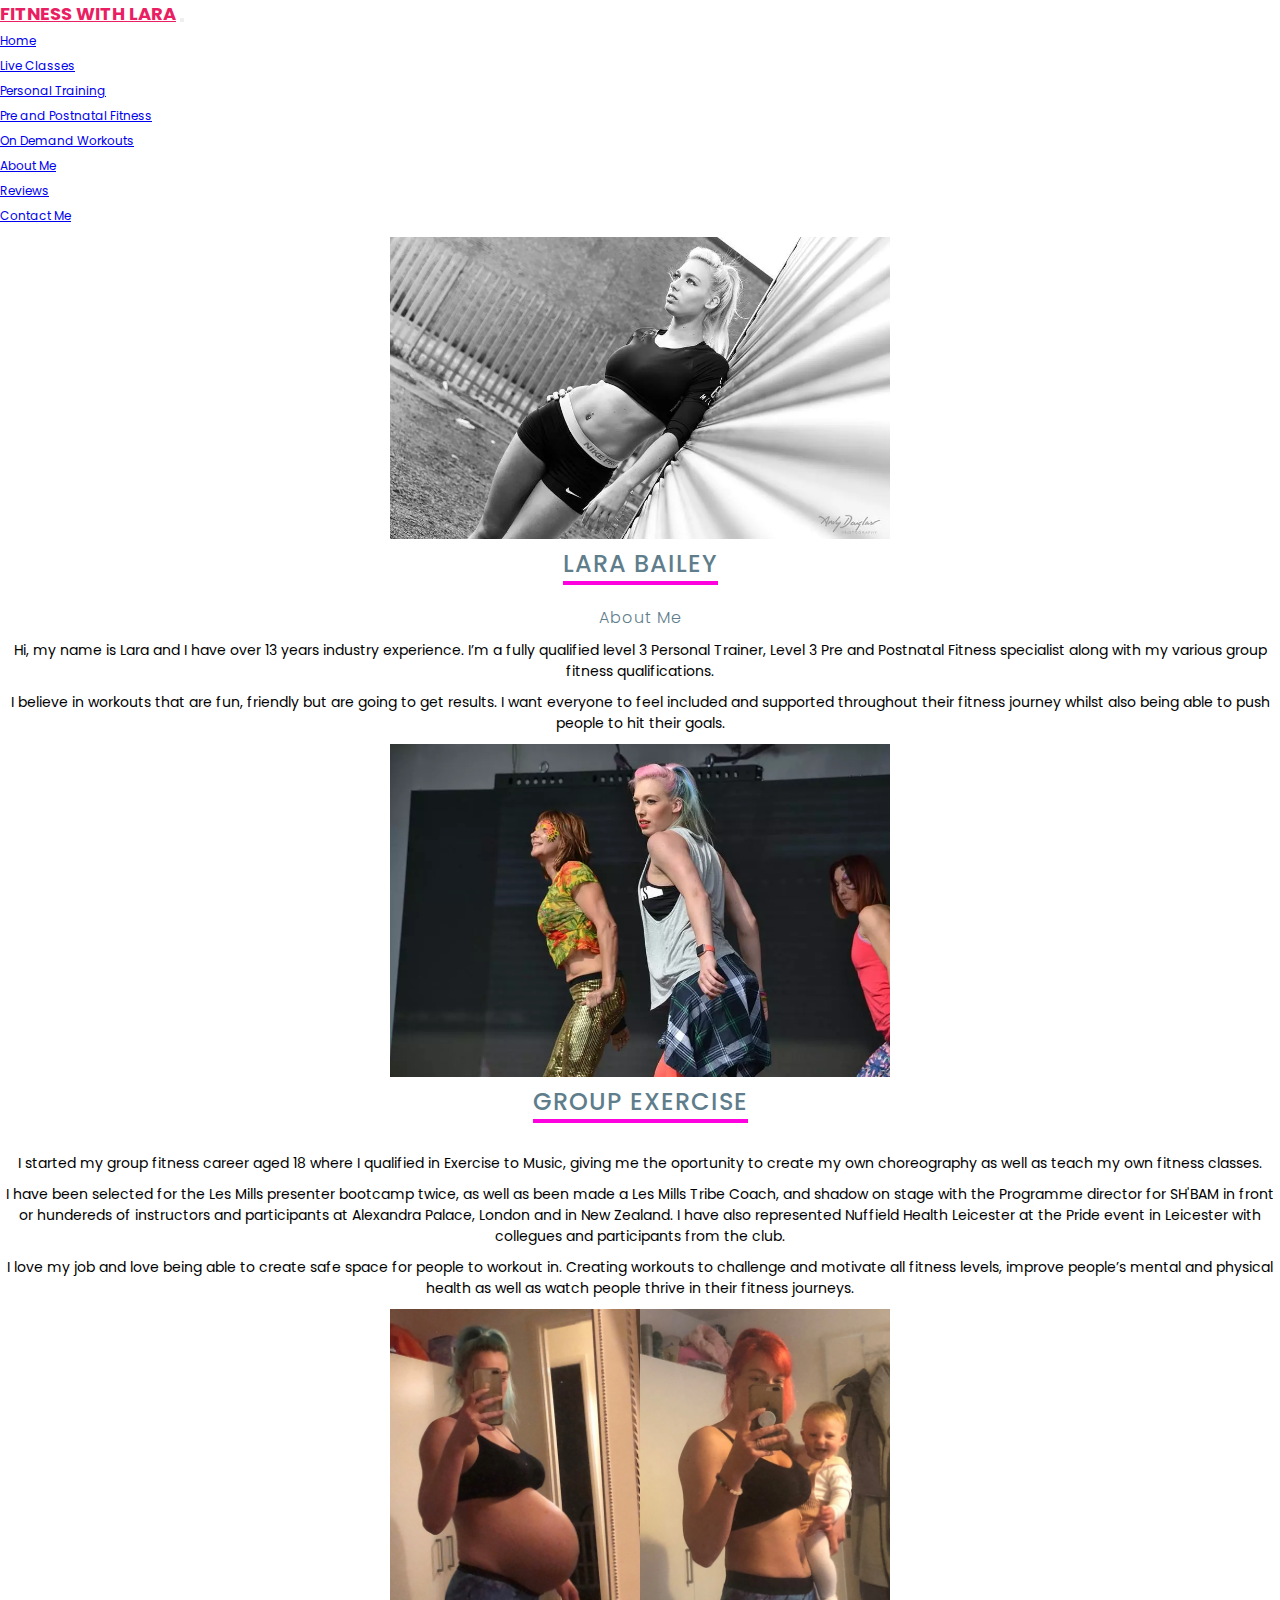
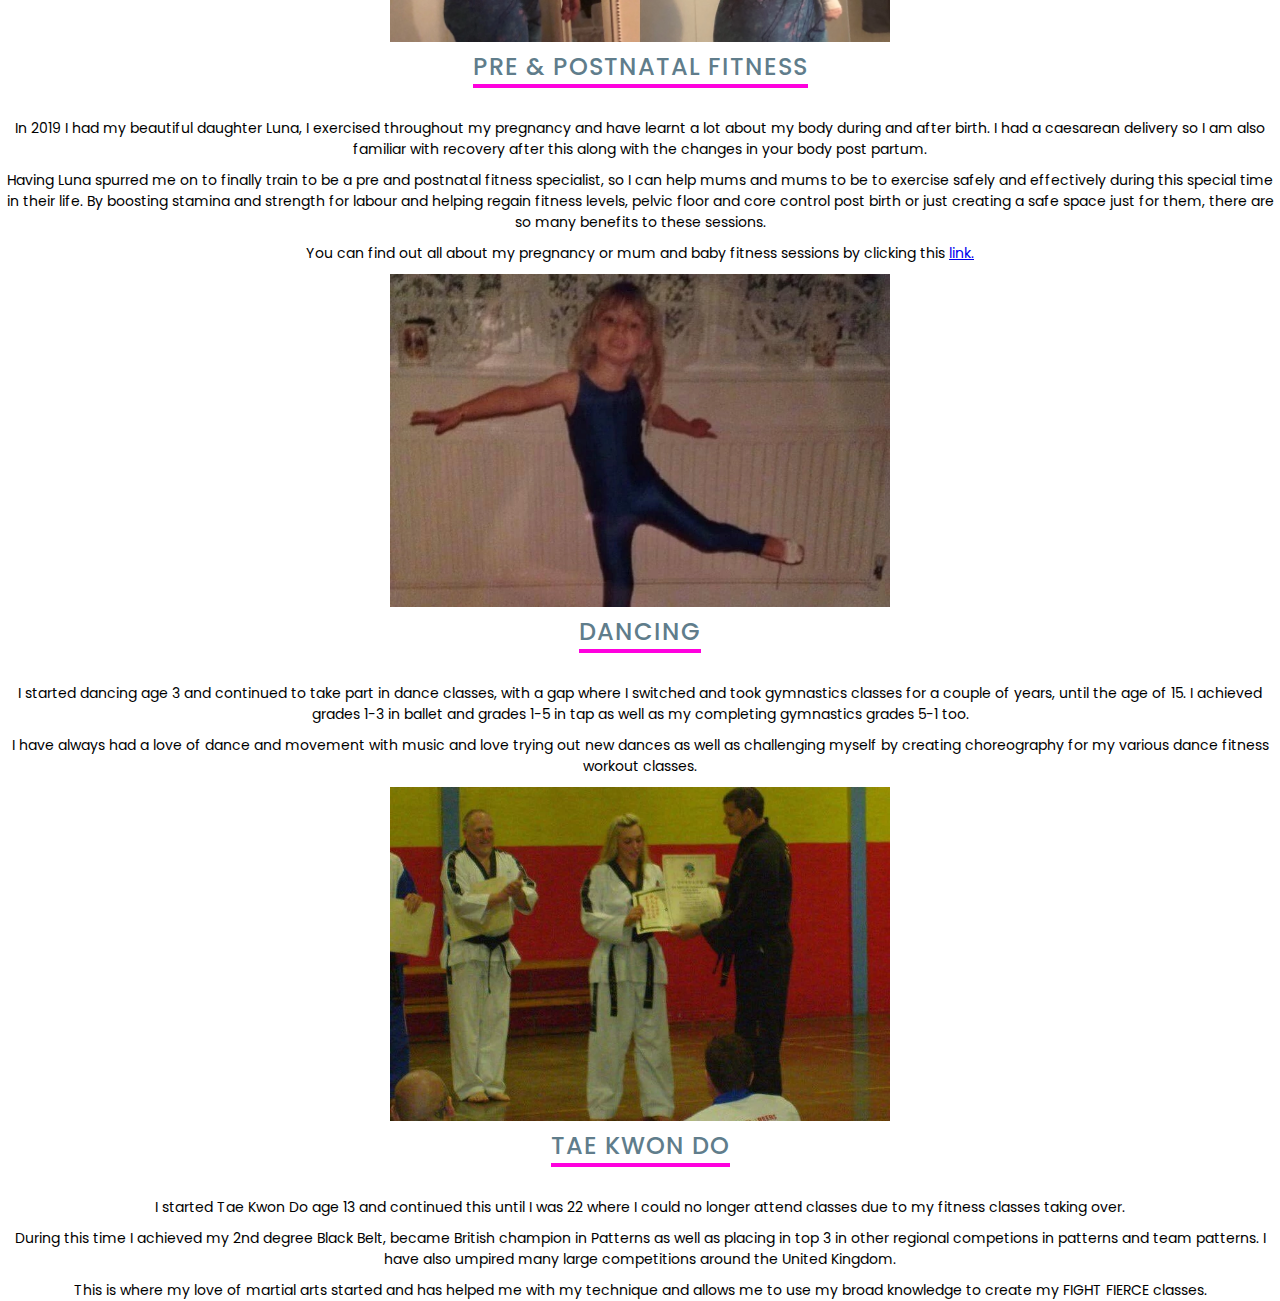
<file: aboutme.html>
<!DOCTYPE html>
<html lang="en">

<head>
  <meta charset="UTF-8">
  <meta http-equiv="X-UA-Compatible" content="IE=edge">
  <meta name="viewport" content="width=device-width, initial-scale=1.0">
  <title>About Me</title>
  <link rel="stylesheet" href="css/about.css">
  <link rel="stylesheet" href="css/navbar.css">
  <!-- Bootstrap CSS -->
  <link href="https://cdn.jsdelivr.net/npm/bootstrap@5.0.0-beta2/dist/css/bootstrap.min.css" rel="stylesheet"
    integrity="sha384-BmbxuPwQa2lc/FVzBcNJ7UAyJxM6wuqIj61tLrc4wSX0szH/Ev+nYRRuWlolflfl" crossorigin="anonymous">
</head>

<body>

  <nav class="navbar navbar-expand-lg navbar-dark bg-dark">
    <div class="container-fluid">
      <a class="navbar-brand" style="text-transform: uppercase; font-weight: 700; color: #e91e63;"
        href="index.html">Fitness with Lara</a>
      <button class="navbar-toggler" type="button" data-bs-toggle="collapse" data-bs-target="#navbarSupportedContent"
        aria-controls="navbarSupportedContent" aria-expanded="false" aria-label="Toggle navigation">
        <span class="navbar-toggler-icon"></span>
      </button>
      <div class="collapse navbar-collapse" id="navbarSupportedContent">
        <ul class="navbar-nav me-auto mb-2 mb-lg-0">
          <li class="nav-item">
            <a class="nav-link" href="home.html">Home</a>
          </li>
          <li class="nav-item">
            <a class="nav-link" href="liveclasses.html">Live Classes</a>
          </li>
          <li class="nav-item">
            <a class="nav-link" href="pt.html">Personal Training</a>
          </li>
          <li class="nav-item">
            <a class="nav-link" href="https://babybodybeautiful.co.uk/">Pre and Postnatal Fitness</a>
          </li>
          <li class="nav-item">
            <a class="nav-link" href="recordings.html">On Demand Workouts</a>
          </li>
          <li class="nav-item">
            <a class="nav-link" href="aboutme.html">About Me</a>
          </li>
          <li class="nav-item">
            <a class="nav-link" href="reviews.html">Reviews</a>
          </li>
          <li class="nav-item">
            <a class="nav-link" href="contactme.html">Contact Me</a>
          </li>
        </ul>
      </div>
    </div>
  </nav>

  <div class="container">
    <div class="row border g-0 rounded shadow-sm">
      <div class="col-md-6 order-md-2">
        <img src="Images/bg1.webp" class="img-thumbnail dimension">
      </div>
      <div class="col-md-6 order-md-1 p-4">
        <h3>Lara Bailey</h3>
        <h5>About Me</h5>
        <p>
          Hi, my name is Lara and I have over 13 years industry experience. I’m a fully qualified level 3 Personal
          Trainer, Level 3 Pre and Postnatal Fitness specialist along with my various group fitness qualifications.
        </p>
        <p>
          I believe in workouts that are fun, friendly but are going to get results. I want everyone to feel included
          and supported throughout their fitness journey whilst also being able to push people to hit their goals.
        </p>
      </div>
    </div>
    <div class="row border g-0 rounded shadow-sm">
      <div class="col-md-6 order-md-2">
        <img src="Images/image1.webp" class="img-thumbnail dimension">
      </div>
      <div class="col-md-6 order-md-1">
        <div class="col p-4">
          <h3>Group Exercise</h3>
          <p>
            I started my group fitness career aged 18 where I qualified in Exercise to Music, giving me the oportunity
            to create my own choreography as well as teach my own fitness classes.
          </p>
          <p>
            I have been selected for the Les Mills presenter bootcamp twice, as well as been made a Les Mills Tribe
            Coach, and shadow on stage with the Programme director for SH'BAM in front or hundereds of instructors and
            participants at Alexandra Palace, London and in New Zealand. I have also represented Nuffield Health
            Leicester at the Pride event in Leicester with collegues and participants from the club.
          </p>
          <p>
            I love my job and love being able to create safe space for people to workout in. Creating workouts to
            challenge and motivate all fitness levels, improve people’s mental and physical health as well as watch
            people thrive in their fitness journeys.
          </p>
        </div>
      </div>
    </div>
    <div class="row border g-0 rounded shadow-sm">
      <div class="col-md-6 order-md-2">
        <img src="Images/image4.webp" class="img-thumbnail dimension">
      </div>
      <div class="col-md-6 order-md-1 p-4">
        <h3>Pre & Postnatal Fitness</h3>
        <p>
          In 2019 I had my beautiful daughter Luna, I exercised throughout my pregnancy and have learnt a lot about my
          body during and after birth. I had a caesarean delivery so I am also familiar with recovery after this along
          with the changes in your body post partum.
        </p>
        <p>
          Having Luna spurred me on to finally train to be a pre and postnatal fitness specialist, so I can help mums
          and mums to be to exercise safely and effectively during this special time in their life. By boosting stamina
          and strength for labour and helping regain fitness levels, pelvic floor and core control post birth or just
          creating a safe space just for them, there are so many benefits to these sessions.
        </p>
        <p>
          You can find out all about my pregnancy or mum and baby fitness sessions by clicking this <a class="link"
            href="https://babybodybeautiful.co.uk/">link.</a>
        </p>
      </div>
    </div>
    <div class="row border g-0 rounded shadow-sm">
      <div class="col-md-6 order-md-2">
        <img src="Images/image2.webp" class="img-thumbnail dimension">
      </div>
      <div class="col-md-6 order-md-1 p-4">
        <h3>Dancing</h3>
        <p>
          I started dancing age 3 and continued to take part in dance classes, with a gap where I switched and took
          gymnastics classes for a couple of years, until the age of 15. I achieved grades 1-3 in ballet and grades 1-5
          in tap as well as my completing gymnastics grades 5-1 too.
        </p>
        <p>
          I have always had a love of dance and movement with music and love trying out new dances as well as
          challenging myself by creating choreography for my various dance fitness workout classes.
        </p>
      </div>
    </div>
    <div class="row border g-0 rounded shadow-sm">
      <div class="col-md-6 order-md-2">
        <img src="Images/image3.webp" class="img-thumbnail dimension">
      </div>
      <div class="col-md-6 order-md-1 p-4">
        <h3>Tae Kwon Do</h3>
        <p>
          I started Tae Kwon Do age 13 and continued this until I was 22 where I could no longer attend classes due to
          my fitness classes taking over.
        </p>
        <p>
          During this time I achieved my 2nd degree Black Belt, became British champion in Patterns as well as placing
          in top 3 in other regional competions in patterns and team patterns. I have also umpired many large
          competitions around the United Kingdom.
        </p>
        <p>
          This is where my love of martial arts started and has helped me with my technique and allows me to use my
          broad knowledge to create my FIGHT FIERCE classes.
        </p>
      </div>
    </div>
  </div>

  <!-- Optional JavaScript; choose one of the two! -->

  <!-- Option 1: Bootstrap Bundle with Popper -->
  <script src="https://cdn.jsdelivr.net/npm/bootstrap@5.0.0-beta2/dist/js/bootstrap.bundle.min.js"
    integrity="sha384-b5kHyXgcpbZJO/tY9Ul7kGkf1S0CWuKcCD38l8YkeH8z8QjE0GmW1gYU5S9FOnJ0"
    crossorigin="anonymous"></script>

  <!-- Option 2: Separate Popper and Bootstrap JS -->
  <!--
    <script src="https://cdn.jsdelivr.net/npm/@popperjs/core@2.6.0/dist/umd/popper.min.js" integrity="sha384-KsvD1yqQ1/1+IA7gi3P0tyJcT3vR+NdBTt13hSJ2lnve8agRGXTTyNaBYmCR/Nwi" crossorigin="anonymous"></script>
    <script src="https://cdn.jsdelivr.net/npm/bootstrap@5.0.0-beta2/dist/js/bootstrap.min.js" integrity="sha384-nsg8ua9HAw1y0W1btsyWgBklPnCUAFLuTMS2G72MMONqmOymq585AcH49TLBQObG" crossorigin="anonymous"></script>
    -->

</body>

</html>
</file>
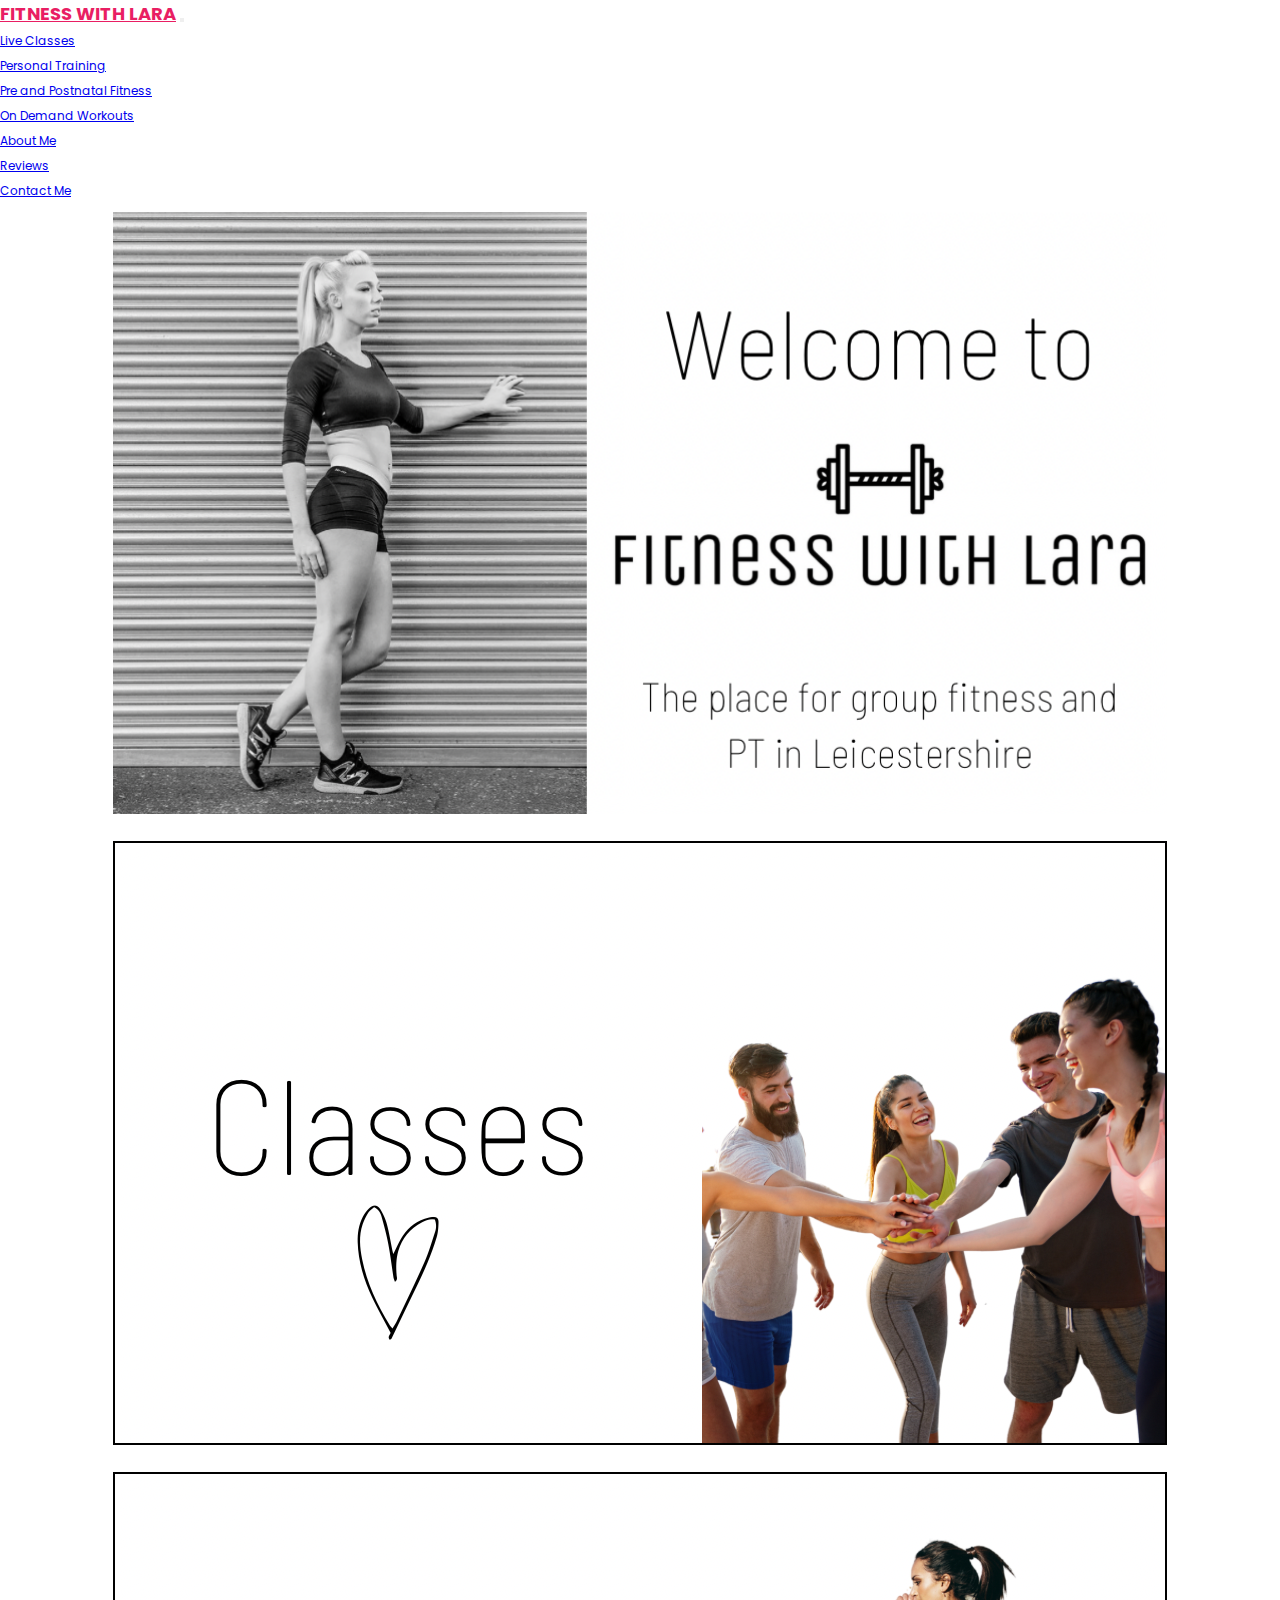
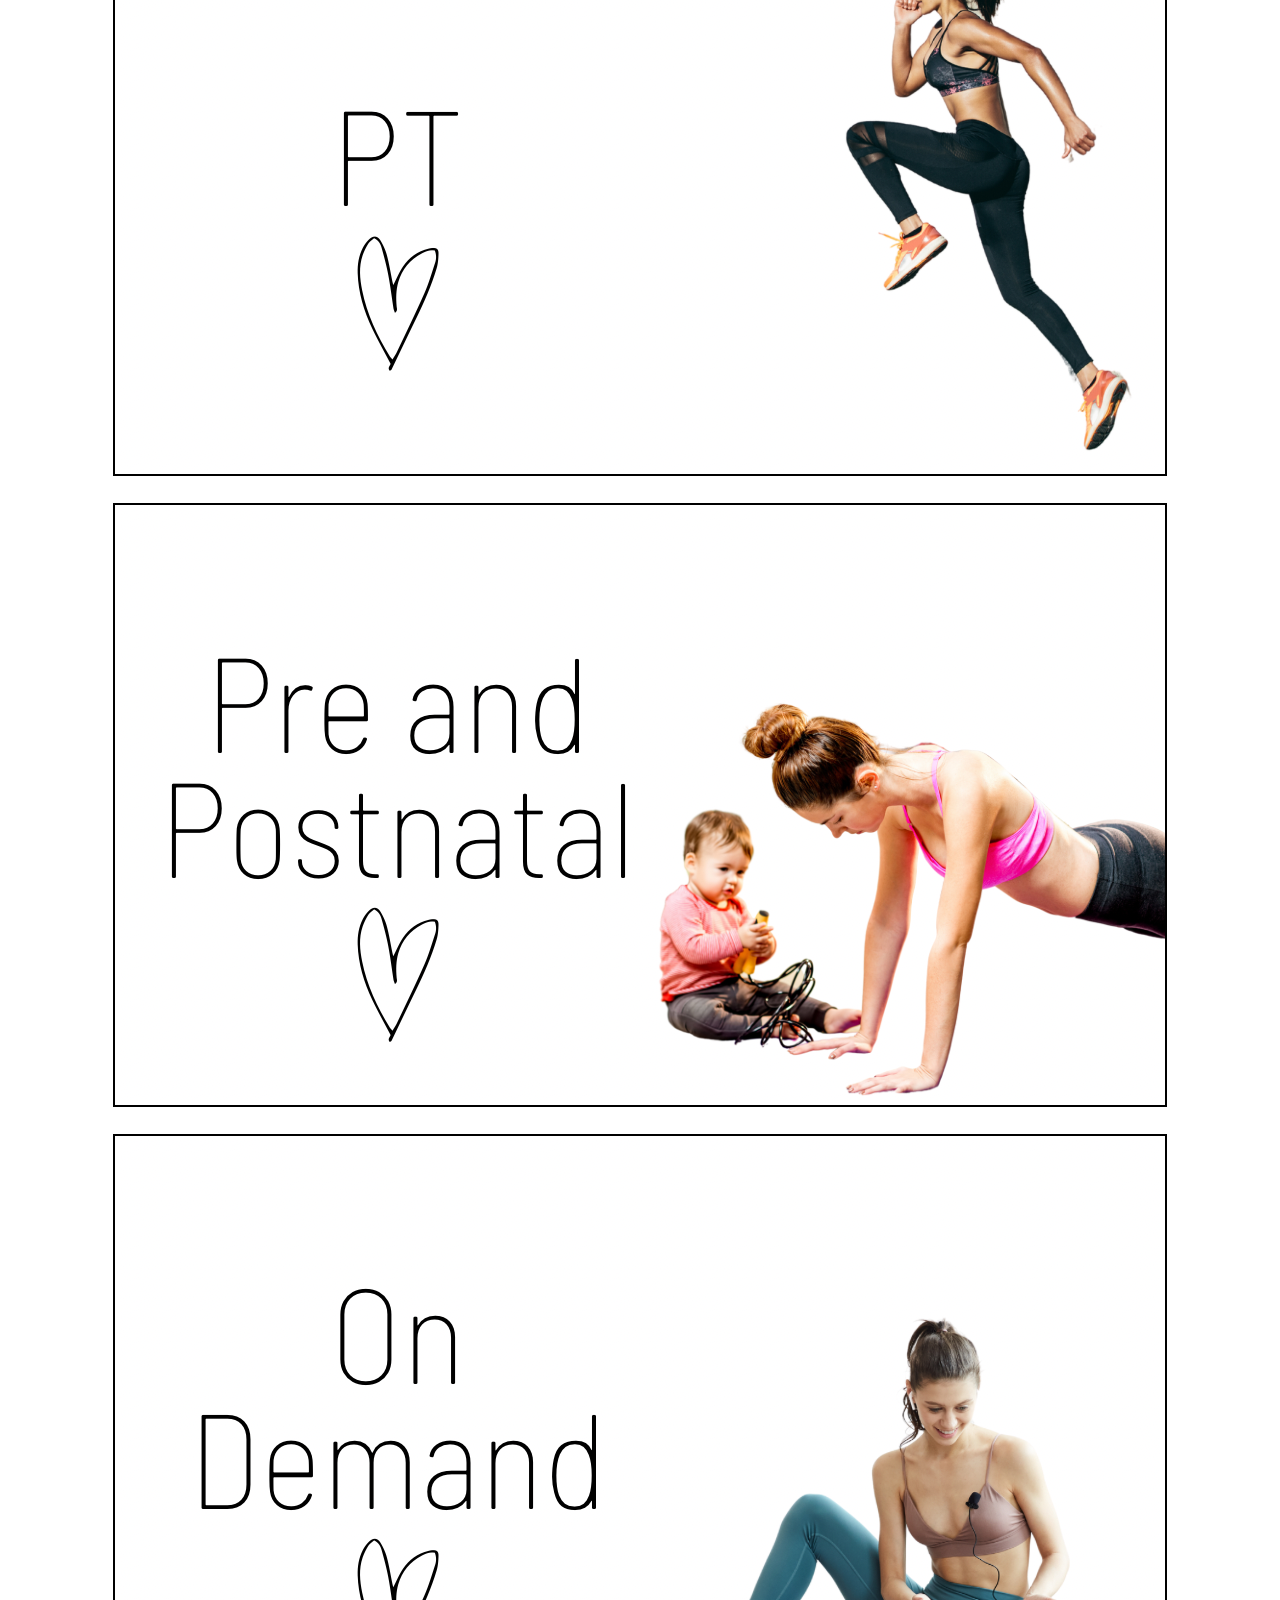
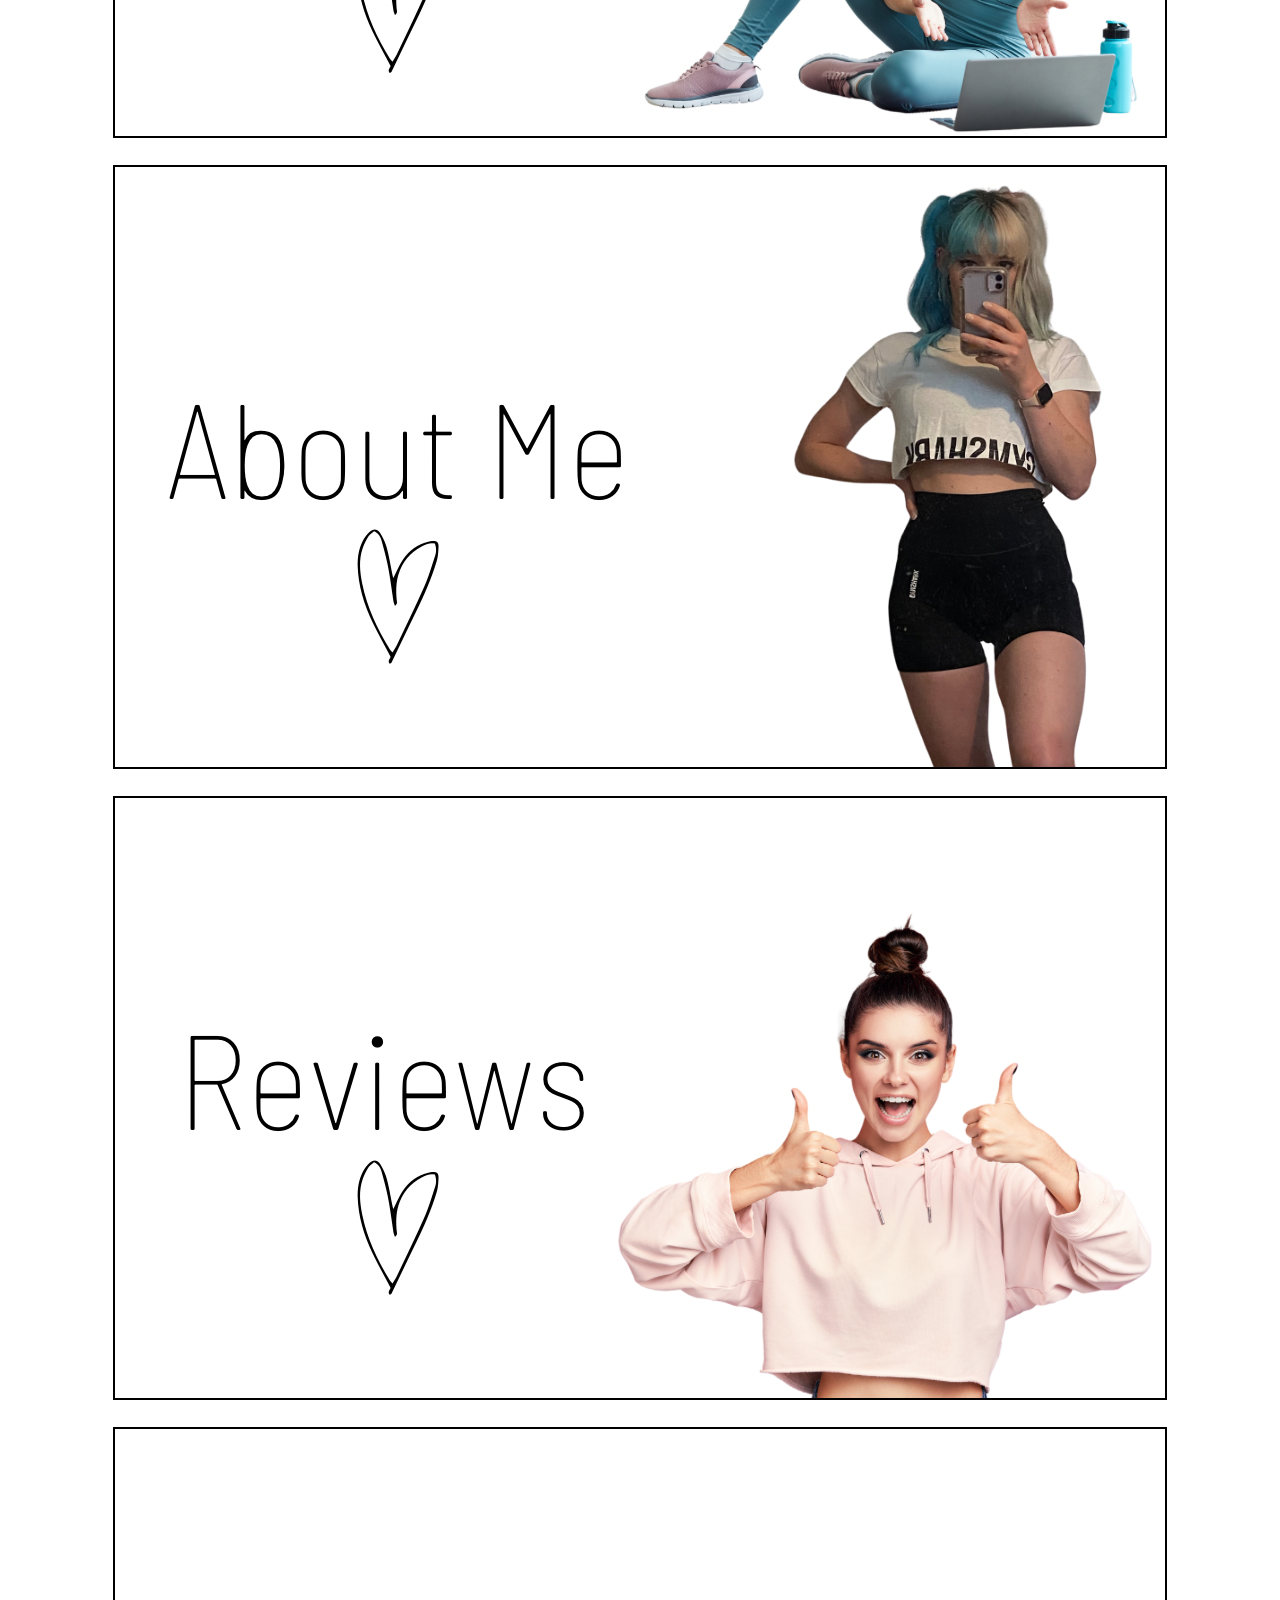
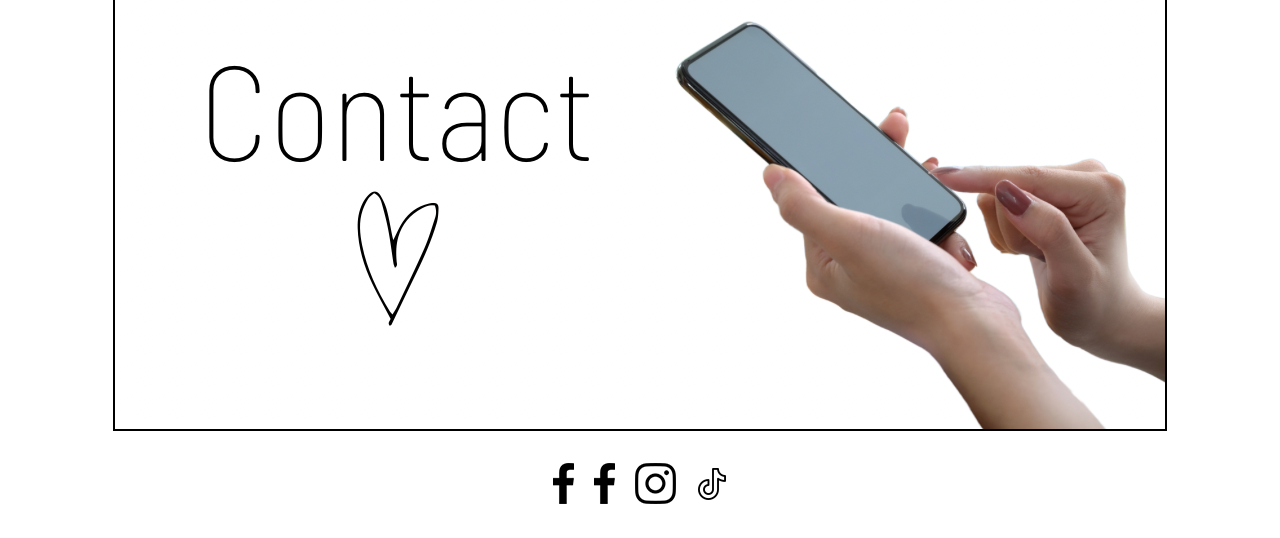
<file: home.html>
<!DOCTYPE html>
<html lang="en">

<head>
  <meta charset="UTF-8">
  <meta http-equiv="X-UA-Compatible" content="IE=edge">
  <meta name="viewport" content="width=device-width, initial-scale=1.0">
  <meta name="description"
    content="Fitness with Lara - the place for all your fitness needs. Live classes, personal training, pre and postnatal fitness, on-demand workouts, reviews, and photo gallery.">
  <title>Fitness with Lara</title>
  <link rel="apple-touch-icon" sizes="180x180" href="Images/apple-icon-180x180.png">
  <link rel="icon" type="image/png" sizes="32x32" href="Images/favicon-32x32.png">
  <link rel="icon" type="image/png" sizes="16x16" href="Images/favicon-16x16.png">
  <link rel="manifest" href="Images/manifest.json">
  <link rel="stylesheet" href="css/home.css">
  <link rel="stylesheet" href="css/banner.css">
  <!-- Bootstrap CSS -->
  <link href="https://cdn.jsdelivr.net/npm/bootstrap@5.3.0-alpha3/dist/css/bootstrap.min.css" rel="stylesheet"
    integrity="sha384-KK94CHFLLe+nY2dmCWGMq91rCGa5gtU4mk92HdvYe+M/SXH301p5ILy+dN9+nJOZ" crossorigin="anonymous">
  <link href="https://fonts.googleapis.com/icon?family=Material+Icons" rel="stylesheet">
  <title>Fitness with Lara</title>
</head>

<body>

  <!--<div class="alertbanner">
    <div class="alertbanner-content">
      <div class="alertbanner-text">
        <marquee behavior="scroll" direction="left"><strong>NEW WEBSITE NOW LIVE</strong></a></marquee>
      </div>
    </div>
  </div>-->

  <nav class="navbar navbar-expand-lg navbar-dark bg-dark">
    <div class="container-fluid">
      <a class="navbar-brand" style="text-transform: uppercase; font-weight: 700; color: #e91e63;" href="">Fitness with
        Lara</a>
      <button class="navbar-toggler" type="button" data-bs-toggle="collapse" data-bs-target="#navbarSupportedContent"
        aria-controls="navbarSupportedContent" aria-expanded="false" aria-label="Toggle navigation">
        <span class="navbar-toggler-icon"></span>
      </button>
      <div class="collapse navbar-collapse" id="navbarSupportedContent">
        <ul class="navbar-nav me-auto mb-2 mb-lg-0">
          <li class="nav-item">
            <a class="nav-link" href="liveclasses.html">Live Classes</a>
          </li>
          <li class="nav-item">
            <a class="nav-link" href="pt.html">Personal Training</a>
          </li>
          <li class="nav-item">
            <a class="nav-link" href="https://babybodybeautiful.co.uk/">Pre and Postnatal Fitness</a>
          </li>
          <li class="nav-item">
            <a class="nav-link" href="recordings.html">On Demand Workouts</a>
          </li>
          <li class="nav-item">
            <a class="nav-link" href="aboutme.html">About Me</a>
          </li>
          <li class="nav-item">
            <a class="nav-link" href="reviews.html">Reviews</a>
          </li>
          <li class="nav-item">
            <a class="nav-link" href="contactme.html">Contact Me</a>
          </li>
        </ul>
      </div>
    </div>
  </nav>

  <section>

    <div class="imgBx">
      <img class="banner banner-no-border" src="Images/fwlbanner.PNG" alt="banner">
      <a href="liveclasses.html"><img src="Images/classes.png" alt="classes"></a>
      <a href="pt.html"><img src="Images/pt.png" alt="pt"></a>
      <a href="https://babybodybeautiful.co.uk/"><img src="Images/preandpostnatal.png" alt="pre&post"></a>
      <a href="recordings.html"><img src="Images/ondemand.png" alt="ondemand"></a>
      <a href="aboutme.html"><img src="Images/aboutme.png" alt="aboutme"></a>
      <a href="reviews.html"><img src="Images/reviews.png" alt="reviews"></a>
      <a href="contactme.html"><img src="Images/contact.png" alt="contact"></a>
    </div>

  </section>

  <div class="social-media-icons">
    <a class="d-lg-none" href="fb://page/245162602330472" target="_blank"><img src="Images/facebook.webp"></a>
    <a class="d-none d-lg-block" href="https://www.facebook.com/245162602330472" target="_blank" rel="noopener"><img
        src="Images/facebook.webp"></a>
    <a href="https://www.instagram.com/fitnesswithlara/" target="_blank" rel="noopener"><img
        src="Images/instagram.webp"></a>
    <a href="https://www.tiktok.com/@fitnesswithlara?lang=en" target="_blank" rel="noopener"><img
        src="Images/tiktok.png"></a>
  </div>

  <script src="js/app.js"></script>
  <script src="js/banner.js"></script>


  <script src="https://cdn.jsdelivr.net/npm/bootstrap@5.0.0-beta2/dist/js/bootstrap.bundle.min.js"
    integrity="sha384-b5kHyXgcpbZJO/tY9Ul7kGkf1S0CWuKcCD38l8YkeH8z8QjE0GmW1gYU5S9FOnJ0"
    crossorigin="anonymous"></script>


</body>

</html>
</file>
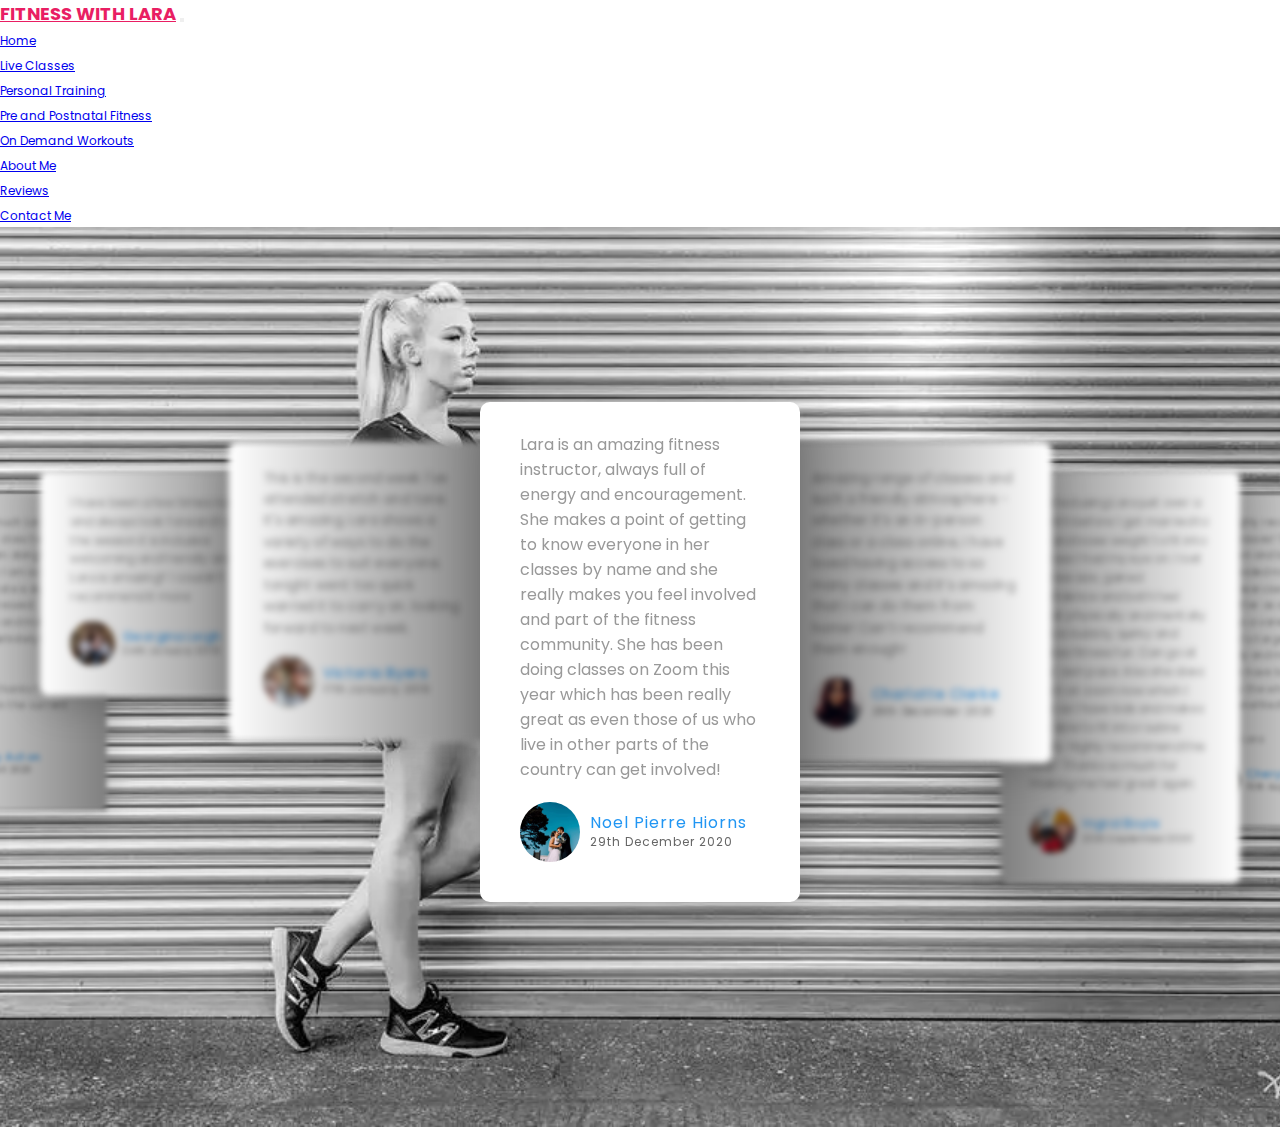
<file: reviews.html>
<!DOCTYPE html>
<html lang="en">

<head>
  <meta charset="UTF-8">
  <meta http-equiv="X-UA-Compatible" content="IE=edge">
  <meta name="viewport" content="width=device-width, initial-scale=1.0">
  <title>Reviews</title>
  <link rel="stylesheet" href="https://unpkg.com/swiper/swiper-bundle.min.css" />
  <link rel="stylesheet" href="css/reviewstyle.css">
  <link rel="stylesheet" href="css/navbar.css">
  <!-- Bootstrap CSS -->
  <link href="https://cdn.jsdelivr.net/npm/bootstrap@5.0.0-beta2/dist/css/bootstrap.min.css" rel="stylesheet"
    integrity="sha384-BmbxuPwQa2lc/FVzBcNJ7UAyJxM6wuqIj61tLrc4wSX0szH/Ev+nYRRuWlolflfl" crossorigin="anonymous">
</head>

<body>

  <nav class="navbar navbar-expand-lg navbar-dark bg-dark">
    <div class="container-fluid">
      <a class="navbar-brand" style="text-transform: uppercase; font-weight: 700; color: #e91e63;"
        href="index.html">Fitness with Lara</a>
      <button class="navbar-toggler" type="button" data-bs-toggle="collapse" data-bs-target="#navbarSupportedContent"
        aria-controls="navbarSupportedContent" aria-expanded="false" aria-label="Toggle navigation">
        <span class="navbar-toggler-icon"></span>
      </button>
      <div class="collapse navbar-collapse" id="navbarSupportedContent">
        <ul class="navbar-nav me-auto mb-2 mb-lg-0">
          <li class="nav-item">
            <a class="nav-link" href="home.html">Home</a>
          </li>
          <li class="nav-item">
            <a class="nav-link" href="liveclasses.html">Live Classes</a>
          </li>
          <li class="nav-item">
            <a class="nav-link" href="pt.html">Personal Training</a>
          </li>
          <li class="nav-item">
            <a class="nav-link" href="https://babybodybeautiful.co.uk/">Pre and Postnatal Fitness</a>
          </li>
          <li class="nav-item">
            <a class="nav-link" href="recordings.html">On Demand Workouts</a>
          </li>
          <li class="nav-item">
            <a class="nav-link" href="aboutme.html">About Me</a>
          </li>
          <li class="nav-item">
            <a class="nav-link" href="reviews.html">Reviews</a>
          </li>
          <li class="nav-item">
            <a class="nav-link" href="contactme.html">Contact Me</a>
          </li>
        </ul>
      </div>
    </div>
  </nav>

  <section>
    <!-- Swiper -->
    <div class="swiper-container">
      <div class="swiper-wrapper">
        <div class="swiper-slide">
          <div class="testimonialBox">
            <div class="content">
              <p>Lara is an amazing fitness instructor, always full of energy and encouragement. She makes a point of
                getting to know everyone
                in her classes by name and she really makes you feel involved and part of the fitness community. She has
                been doing classes
                on Zoom this year which has been really great as even those of us who live in other parts of the country
                can get involved!</p>
              <div class="details">
                <div class="imgBx">
                  <img src="Images/noel.webp">
                </div>
                <h3>Noel Pierre Hiorns<br><span>29th December 2020</span></h3>
              </div>
            </div>
          </div>
        </div>
        <div class="swiper-slide">
          <div class="testimonialBox">
            <div class="content">
              <p>Amazing range of classes and such a friendly atmosphere - whether it’s an in-person class or a class
                online, I have
                loved having access to so many classes and it’s amazing that I can do them from home! Can’t recommend
                them enough! </p>
              <div class="details">
                <div class="imgBx">
                  <img src="Images/charlotte.webp">
                </div>
                <h3>Charlotte Clarke<br><span>29th December 2020</span></h3>
              </div>
            </div>
          </div>
        </div>
        <div class="swiper-slide">
          <div class="testimonialBox">
            <div class="content">
              <p>Started using Lara just over a month before I got married to try and loose weight to fit into a dress I
                had my eye on.
                I lost a dress size, gained confidence and both feel great physically and mentally. Lara is bubbly,
                quirky and makes
                fitness fun. Can go at your own pace. Also she does them on zoom now which I love as I have kids and
                makes me able to
                fit into routine easily. Highly recommend this lady! Thanks so much for making me feel great again.</p>
              <div class="details">
                <div class="imgBx">
                  <img src="Images/ingrid.webp">
                </div>
                <h3>Ingrid Boyle<br><span>20th September 2020</span></h3>
              </div>
            </div>
          </div>
        </div>
        <div class="swiper-slide">
          <div class="testimonialBox">
            <div class="content">
              <p>I can highly recommend Lara’s classes! Throughout lockdown and beyond Lara has provided me with a safe
                way to exercise and I’m
                so much fitter as a result. There is always a variety of different classes to target all parts of the
                body and mind.
                Both my children have been able to join in so the whole family have benefited!<br><br>Thanks Lara</p>
              <div class="details">
                <div class="imgBx">
                  <img src="Images/cheryl.webp">
                </div>
                <h3>Cheryl Anna<br><span>16th August 2020</span></h3>
              </div>
            </div>
          </div>
        </div>
        <div class="swiper-slide">
          <div class="testimonialBox">
            <div class="content">
              <p>Thank you for the stretch and tone class this morning Lara!<br><br>You’re isolation online workouts
                have introduced me
                to classes I wouldn’t normally try but have really enjoyed! Thank you xx</p>
              <div class="details">
                <div class="imgBx">
                  <img src="Images/louise.webp">
                </div>
                <h3>Louise Johnston<br><span>25th April 2020</span></h3>
              </div>
            </div>
          </div>
        </div>
        <div class="swiper-slide">
          <div class="testimonialBox">
            <div class="content">
              <p>Thank you so much Lara for your great HIIT class today! Considering I am doing it at home on Zoom I am
                so sweaty and my
                heart rate is sky high so I’m well impressed. Definitely a fun and motivating workout I will definitely
                be doing again!<br><br>
                Great job and thanks for the boost needed in the current climate!</p>
              <div class="details">
                <div class="imgBx">
                  <img src="Images/jenny.webp">
                </div>
                <h3>Jenny Acton<br><span>21st April 2020</span></h3>
              </div>
            </div>
          </div>
        </div>
        <div class="swiper-slide">
          <div class="testimonialBox">
            <div class="content">
              <p>I have been a few times now and always look forward to the session it is inclusive welcoming and
                friendly and Lara is amazing!!
                I couldn’t recommend it more</p>
              <div class="details">
                <div class="imgBx">
                  <img src="Images/georgina.webp">
                </div>
                <h3>Georgina Leigh<br><span>24th January 2019</span></h3>
              </div>
            </div>
          </div>
        </div>
        <div class="swiper-slide">
          <div class="testimonialBox">
            <div class="content">
              <p>This is the second week I've attended stretch and tone. It's amazing. Lara shows a variety of ways to
                do the exercises to
                suit everyone. tonight went too quick wanted it to carry on. looking forward to next week.</p>
              <div class="details">
                <div class="imgBx">
                  <img src="Images/victoria.webp">
                </div>
                <h3>Victoria Byers<br><span>17th January 2019</span></h3>
              </div>
            </div>
          </div>
        </div>
      </div>

  </section>
  <script src="https://unpkg.com/swiper/swiper-bundle.min.js"></script>
  <script>
    var swiper = new Swiper('.swiper-container', {
      effect: 'coverflow',
      grabCursor: true,
      centeredSlides: true,
      slidesPerView: 'auto',
      coverflowEffect: {
        rotate: 0,
        stretch: 0,
        depth: 100,
        modifier: 2,
        slideShadows: true,
      },
      loop: true
    });
  </script>

  <!-- Optional JavaScript; choose one of the two! -->

  <!-- Option 1: Bootstrap Bundle with Popper -->
  <script src="https://cdn.jsdelivr.net/npm/bootstrap@5.0.0-beta2/dist/js/bootstrap.bundle.min.js"
    integrity="sha384-b5kHyXgcpbZJO/tY9Ul7kGkf1S0CWuKcCD38l8YkeH8z8QjE0GmW1gYU5S9FOnJ0"
    crossorigin="anonymous"></script>

  <!-- Option 2: Separate Popper and Bootstrap JS -->
  <!--
    <script src="https://cdn.jsdelivr.net/npm/@popperjs/core@2.6.0/dist/umd/popper.min.js" integrity="sha384-KsvD1yqQ1/1+IA7gi3P0tyJcT3vR+NdBTt13hSJ2lnve8agRGXTTyNaBYmCR/Nwi" crossorigin="anonymous"></script>
    <script src="https://cdn.jsdelivr.net/npm/bootstrap@5.0.0-beta2/dist/js/bootstrap.min.js" integrity="sha384-nsg8ua9HAw1y0W1btsyWgBklPnCUAFLuTMS2G72MMONqmOymq585AcH49TLBQObG" crossorigin="anonymous"></script>
    -->

</body>

</html>
</file>
<file: css/about.css>
@import url('https://fonts.googleapis.com/css2?family=Poppins:ital,wght@0,100;0,200;0,300;0,400;0,500;0,600;0,700;0,800;0,900;1,100;1,200;1,300;1,400;1,500;1,600;1,700;1,800;1,900&display=swap');

* {
    margin: 0;
    padding: 0;
    box-sizing: border-box;
    font-family: 'Poppins', sans-serif;
}

.dimension {
    width: 500px;
    height: 100%;
}

.disabled {
    opacity: 0.6;
    pointer-events: none;
}

.container {
    text-align: center;
}

.container .row {
    margin-top: 10px;
}

.container .row .col-md-6 h3 {
    color: #607d8b;
    font-weight: 500;
    font-size: 1.5em;
    text-transform: uppercase;
    margin-bottom: 20px;
    border-bottom: 4px solid #ff00de;
    display: inline-block;
    letter-spacing: 1px;
}

.container .row .col-md-6 h5 {
    font-size: 16px;
    margin-bottom: 5px;
    display: relative;
    color: #607d8b;
    font-weight: 300;
    letter-spacing: 1px;
}

.container .row .col-md-6 p {
    position: relative;
    margin: 10px 0 0;
    padding: 0;
    font-size: 14px;
}
</file>
<file: css/navbar.css>
.navbar a {
    font-size: 12px;
}

.navbar .navbar-brand {
    font-size: 18px;
}
</file>
<file: css/home.css>
@import url('https://fonts.googleapis.com/css2?family=Poppins:ital,wght@0,100;0,200;0,300;0,400;0,500;0,600;0,700;0,800;0,900&display=swap');

* {
    margin: 0;
    padding: 0;
    box-sizing: border-box;
    font-family: 'Poppins', sans-serif;
}

.navbar a {
    font-size: 12px;
}

.navbar .navbar-brand {
    font-size: 18px;
}

body {
    background: #fff;
}

section {
    position: relative;
    display: flex;
    align-items: center;
    justify-content: center;
    min-height: 100vh;
    padding: 0 100px;
}

.vidBxSm,
.vidBxLg {
    position: fixed;
    top: 0;
    left: 0;
    width: 100%;
    height: 100%;
    z-index: -1;
}

.vidBxSm video,
.vidBxLg video {
    width: 100%;
    height: 100%;
    object-fit: cover;
}

.vidBxSm {
    display: block;
}

.vidBxLg {
    display: none;
}

@media (min-width: 768px) {
    .vidBxSm {
        display: none;
    }

    .vidBxLg {
        display: block;
    }
}

.btn {
    position: absolute;
    bottom: 5%;
    left: 50%;
    transform: translateX(-50%);
    padding: 10px 20px;
    background-color: #fff;
    color: #000;
    text-decoration: none;
    border-radius: 10px;
}

section .imgBx a {
    position: relative;
    margin-top: 10px;
    display: inherit;
    text-align: center;
    color: #000;
    font-size: 18px;
    letter-spacing: 2px;
    text-decoration: none;
    border-radius: 30px;
}

section .imgBx img {
    position: relative;
    max-width: 100%;
    width: 100%;
    margin-top: 10px;
    border: 2px solid black;
}

section .imgBx img.banner-no-border {
    border: none;
}

.social-media-icons {
    display: flex;
    justify-content: center;
    align-items: center;
    margin-top: 25px;
}

.social-media-icons a {
    display: inline-block;
    margin: 0px 10px 25px;
    font-size: 24px;
    color: #333;
}

.social-media-icons a:hover {
    color: #007bff;
}

/* Responsive Styles for Medium and Small Screens */
@media (max-width: 991px), (max-width: 767px) {
    section {
        flex-direction: column-reverse;
        padding: 50px 100px 50px;
        height: auto;
    }

    .vidBxSm video {
        display: inline-block;
        position: relative;
        max-width: 100%;
        max-height: 100%;
    }

    .vidBxLg video {
        display: none;
    }

    .btn {
        position: absolute;
        bottom: 5%;
        left: 50%;
        transform: translateX(-50%);
        padding: 10px 20px;
        background-color: #fff;
        color: #000;
        text-decoration: none;
        border-radius: 10px;
    }

    section .contentBx {
        text-align: center;
        justify-content: center;
        align-items: center;
    }

    section .contentBx h2 {
        font-size: 40px;
    }

    section .contentBx p {
        font-size: 16px;
    }

    section .contentBx .countdown {
        justify-content: center;
    }

    section .contentBx .countdown .time {
        font-size: 30px;
        min-width: 70px;
        margin-right: 5px;
    }

    section .contentBx .countdown .time span {
        font-size: 14px;
    }

    section .imgBx {
        margin-top: 5px;
    }

    section .imgBx img {
        margin-top: 0;
    }

    section .contentBx a {
        position: relative;
        margin-top: 10px;
        display: inline-block;
        background: #fff;
        color: #7ae1d5;
        font-size: 16px;
        letter-spacing: 2px;
        padding: 10px 25px;
        text-decoration: none;
        border-radius: 40px;
        margin-bottom: 10px;
    }

    .social-media-icons {
        left: 40px;
    }

    .newsletter {
        width: 90%;
        padding: 30px;
    }

    .newsletter .inputBox input {
        margin-top: 10px;
        width: 100%;
    }
}

@media (max-width: 767px) {
    section {
        padding: 10px 10px 10px;
        display: flex;
        align-items: center;
    }

    section .imgBx {
        margin-top: 5px;
    }

    section .contentBx h2 {
        font-size: 40px;
    }

    section .contentBx p {
        font-size: 16px;
    }

    section .contentBx .countdown .time {
        font-size: 30px;
        min-width: 70px;
        margin-right: 5px;
    }

    section .contentBx .countdown .time span {
        font-size: 14px;
    }

    section .contentBx a {
        background: #7ae1d5;
        color: #000;
    }
}
</file>
<file: css/banner.css>
.alertbanner {
    background: #ff00de;
}

.alertbanner-content {
    padding: 16px;
    max-width: 2000px;
    margin: 0 auto;
    display: flex;
    align-items: center;
}

.alertbanner-text {
    flex-grow: 1;
    line-height: 1.4;
    font-size: 20px;
}

.alertbanner-text a {
    color: yellow;
    text-decoration: none;
}

.alertbanner-text a:hover {
    color: white;
    font-weight: 600;
}

.alertbanner-close {
    background: none;
    border: none;
    cursor: pointer;
}

.alertbanner-text,
.alertbanner-close>span {
    color: #ffffff;
}
</file>
<file: css/reviewstyle.css>
@import url('https://fonts.googleapis.com/css2?family=Poppins:ital,wght@0,100;0,200;0,300;0,400;0,500;0,600;0,700;0,800;0,900;1,100;1,200;1,300;1,400;1,500;1,600;1,700;1,800;1,900&display=swap');

* {
    margin: 0;
    padding: 0;
    box-sizing: border-box;
    font-family: 'Poppins', sans-serif;
}

section {
    position: relative;
    width: 100%;
    min-height: 100vh;
    display: flex;
    justify-content: center;
    align-items: center;
    background-image: url(../Images/bg.webp);
    background-size: cover;
    overflow: hidden;
}

.swiper-container {
    width: 100%;
    padding-top: 50px;
    padding-bottom: 50px;
}

.swiper-slide {
    background-position: center;
    background-size: cover;
    width: 320px;
    box-shadow: 0 15px 50px rgba(0, 0, 0, 0.2);
    filter: blur(4px);
    background: #fff;
    border-radius: 10px;
}

.swiper-slide-active {
    filter: blur(0px);
}

.testimonialBox {
    position: relative;
    width: 100%;
    padding: 40px;
    padding-top: 30px;
    color: #999;
}

.testimonialBox .quote {
    position: absolute;
    top: 20px;
    right: 30px;
    opacity: 0.2;
}

.testimonialBox .details {
    display: flex;
    align-items: center;
    margin-top: 20px;
}

.testimonialBox .details .imgBx {
    position: relative;
    width: 60px;
    height: 60px;
    border-radius: 50%;
    overflow: hidden;
    margin-right: 10px;
}

.testimonialBox .details .imgBx img {
    position: absolute;
    top: 0;
    left: 0;
    width: 100%;
    height: 100%;
    object-fit: cover;
}

.testimonialBox .details h3 {
    font-size: 16px;
    font-weight: 400;
    letter-spacing: 1px;
    color: #2196f3;
    line-height: 1.1em;
}

.testimonialBox .details h3 span {
    font-size: 12px;
    color: #666;
}

.swiper-container-3d .swiper-slide-shadow-left,
.swiper-container-3d .swiper-slide-shadow-right {
    background-image: none;

}
</file>
